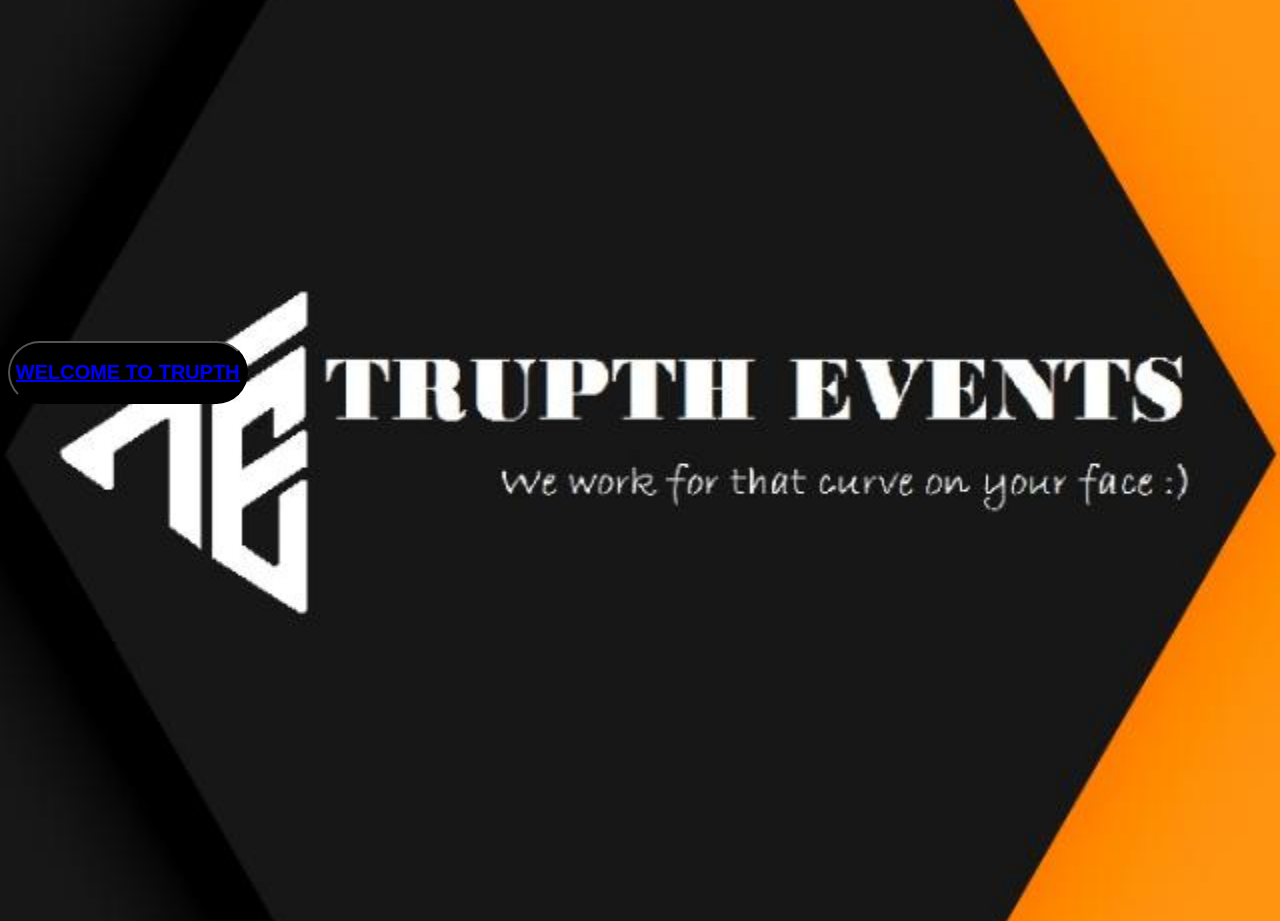
<file: index.html>
<!DOCTYPE html>
<html>
<head>
	<title>STARTUP</title>
	<meta charset="utf-8">
    <meta name="viewport" content="width=device-width, initial-scale=1, shrink-to-fit=no">

	<link href="https://fonts.googleapis.com/css?family=Montserrat" rel="stylesheet">
	<link rel="stylesheet" href="https://stackpath.bootstrapcdn.com/bootstrap/4.5.0/css/bootstrap.min.css" integrity="sha384-9aIt2nRpC12Uk9gS9baDl411NQApFmC26EwAOH8WgZl5MYYxFfc+NcPb1dKGj7Sk" crossorigin="anonymous">
    <link rel="stylesheet" type="text/css" href="style.css">

</head>
<body>
	<div class="container">
		<div class="row">
			<header class="text-center">
				<h1></h1>
			</header>
			<div class="buffer col-12"></div>
			<section class="text-center col-12">
	            <button class="btn btn-primary"><a href="	register.html"><h2> WELCOME TO TRUPTH </h2></a>
	            </button>
	        </section>
	    </div>
	</div>    
</body>
</html>
</file>
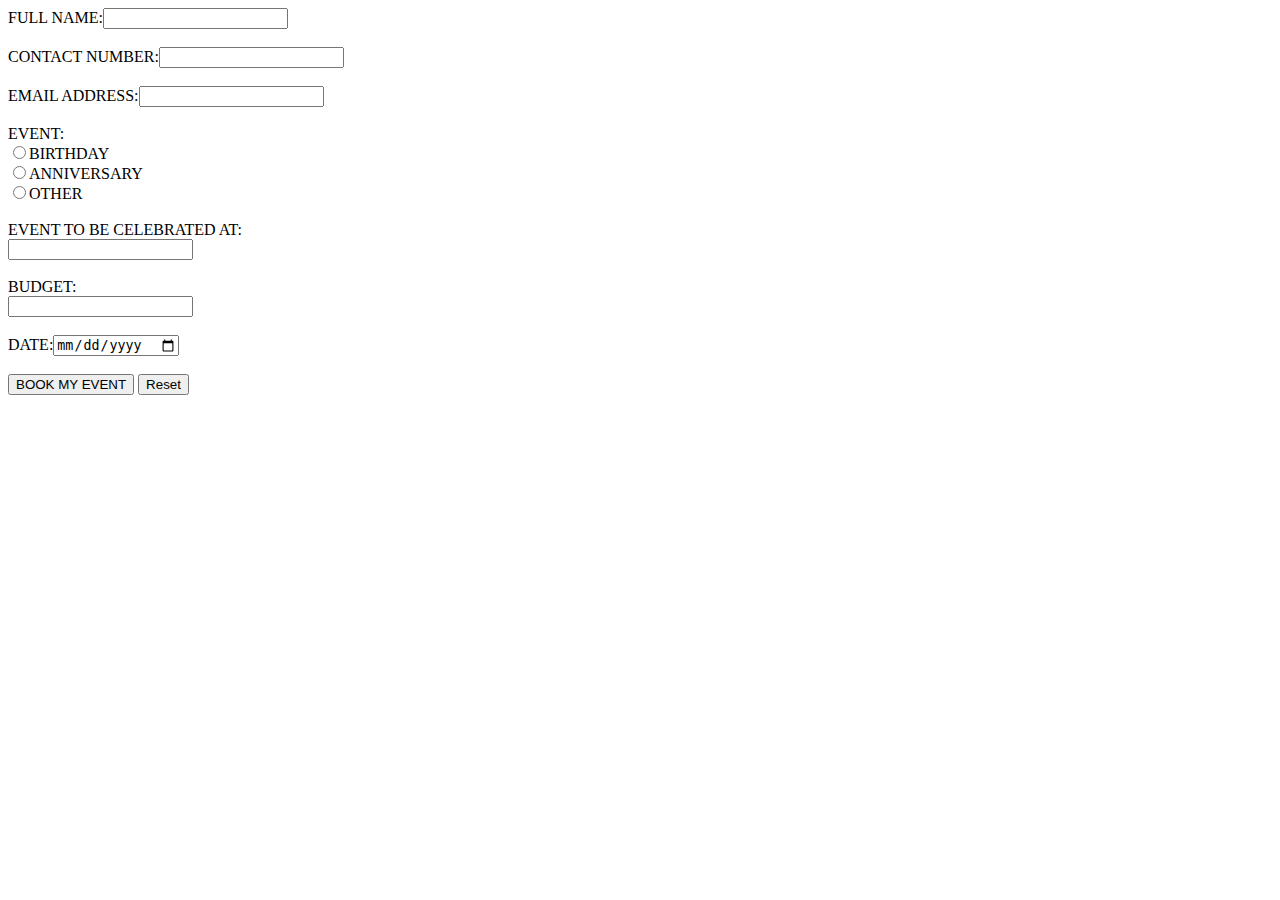
<file: register.html>
<!DOCTYPE html>
<html>
<head>
	<title> register</title>
</head>
<body>
	
	<form>
		FULL NAME:<input type="text" name="first name"> <br> <br> 
		CONTACT NUMBER:<input type="text" name="last name"> <br> <br> 
		EMAIL ADDRESS:<input type="email" name="email address"> <br> <BR>
		
		
		EVENT:<br>
		<input type="radio" name="gender" value="BIRTHDAY">BIRTHDAY<br>
		<input type="radio" name="gender" value="ANNIVERSARY">ANNIVERSARY<br>
		<input type="radio" name="gender" value="OTHER">OTHER<br><BR>
		EVENT TO BE CELEBRATED AT:<br>
		<input type="password"name="pasword" min="8"><br><BR>
		BUDGET:<br>
		<input type="password"name="pasword" min="8"><br><BR>
		DATE:<input type="date" name="date"><BR><BR>
		<!--PETS:<br>
		<input type="checkbox" name="frog">frog<br>
		<input type="checkbox"name="dog">dog<br>
		<input type="checkbox"name="cat">cat<br>
		CARS:<br>
		<select name="cars">
			<option value= "volvo" >volvo</option>
			<option value="benz" >benz</option>
		</select><br>-->
		<input type="submit" value="BOOK MY EVENT"> 
		<input type="reset">
    </form>
</body>
</html>
</file>
<file: style.css>
body,
html{
	width:100%;
	height:100%;
	font-family: 'montserrat',sans-serif;
	background: url(TE.jpeg) no-repeat center center fixed; 
    -webkit-background-size: cover;
    -moz-background-size: cover;
    -o-background-size: cover;
    background-size: cover; 
}
.btn{
	border-radius:300px;
	background-color:black;
	text-decoration-color: white
}
h1{
	text-align: center;
	color:white;
	text-decoration: underline;
	text-decoration-color: white;
}

.btn-xl{
	padding:1rem 2rem;
}

.buffer{
	height:320px;
}
</file>
